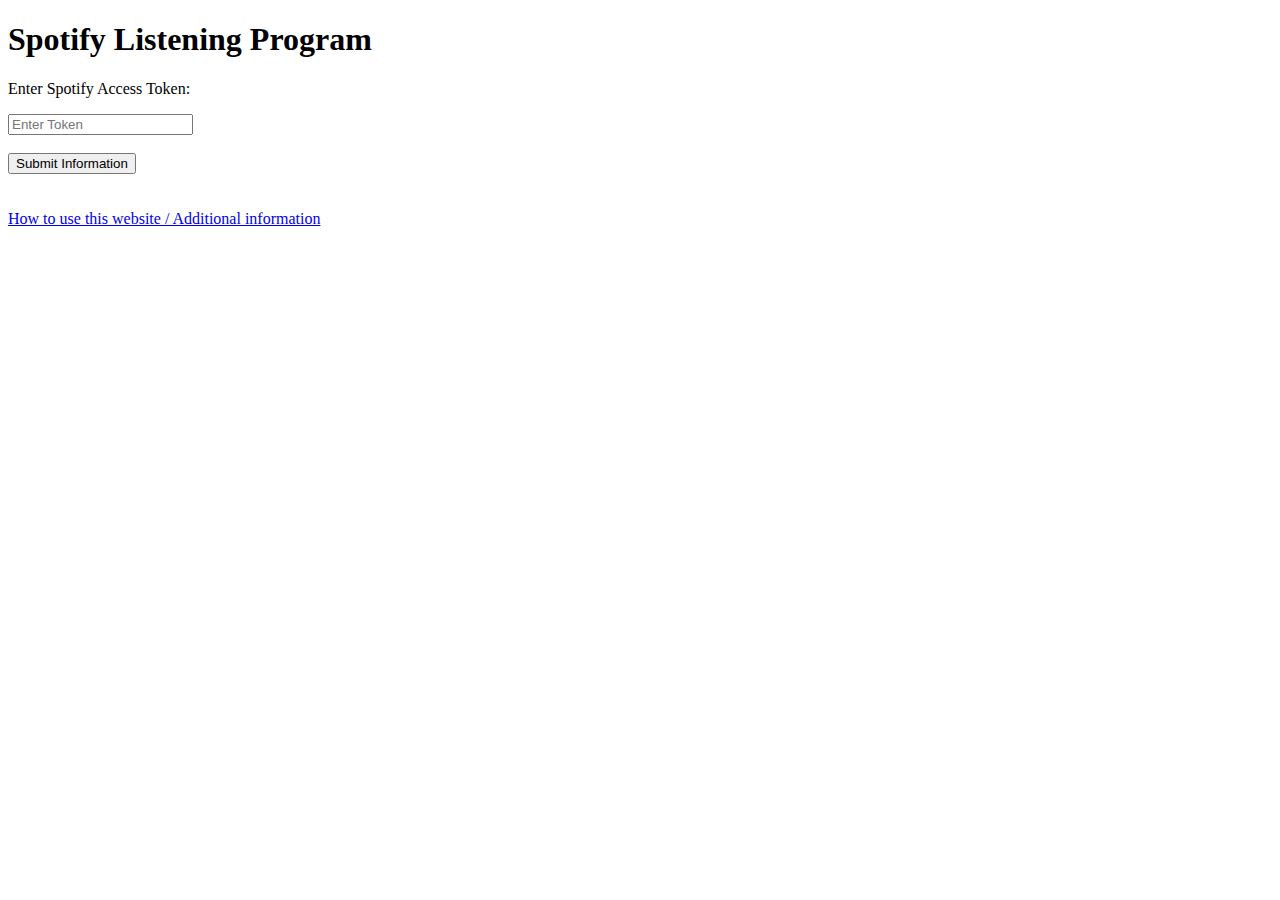
<file: index.html>
<!DOCTYPE html>
<html lang="en">
<head>
    <meta charset="UTF-8">
    <meta http-equiv="X-UA-Compatible" content="IE=edge">
    <meta name="viewport" content="width=device-width, initial-scale=1.0">
    <title>homepage</title>
</head>
<body>
<h1>Spotify Listening Program</h1>

    <form action="results.html" method="GET">
        <p>Enter Spotify Access Token: </p>
        <input type="text" name="user_token" placeholder = "Enter Token" required/> <br>
        <br>
        <input type="submit" value="Submit Information"/>
    </form>

<br>
<br>
<a href="/spootv2/additional_information.html">How to use this website / Additional information</a>

</body>
</html>
</file>
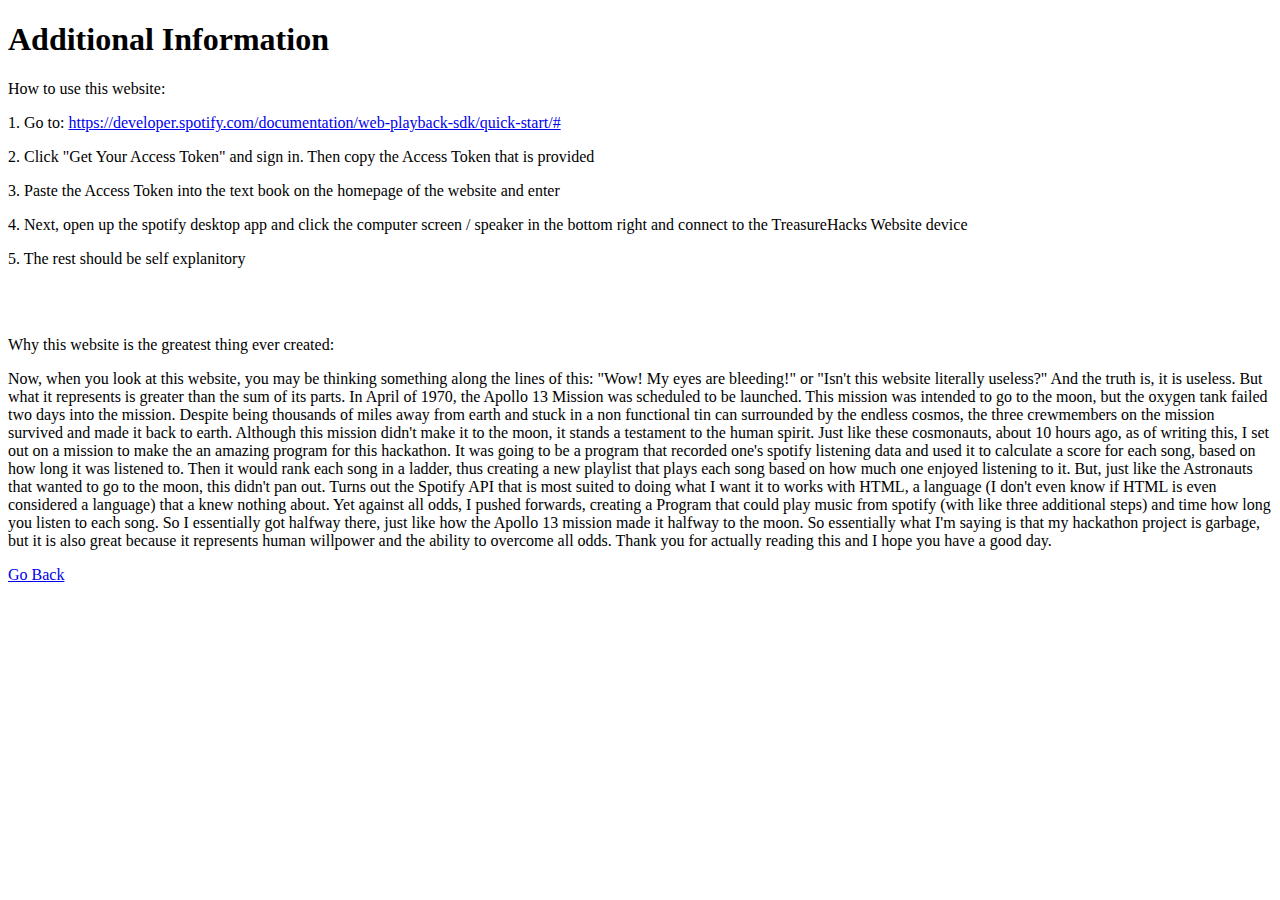
<file: additional_information.html>
<!DOCTYPE html>
<html lang="en">
<head>
    <meta charset="UTF-8">
    <meta http-equiv="X-UA-Compatible" content="IE=edge">
    <meta name="viewport" content="width=device-width, initial-scale=1.0">
    <title>Additional_Information</title>
</head>
<body>
    <h1>Additional Information</h1> 
    <p>How to use this website:</p>
    <dev>1. Go to: </dev> <a href = "https://developer.spotify.com/documentation/web-playback-sdk/quick-start/#">https://developer.spotify.com/documentation/web-playback-sdk/quick-start/#</a>
    <p>2. Click "Get Your Access Token" and sign in. Then copy the Access Token that is provided</p>
    <p>3. Paste the Access Token into the text book on the homepage of the website and enter</p>
    <p>4. Next, open up the spotify desktop app and click the computer screen / speaker in the bottom right and connect to the TreasureHacks Website device</p>
    <p>5. The rest should be self explanitory</p>

    <br>
    <br>
    <p>Why this website is the greatest thing ever created:</p>
    <p>Now, when you look at this website, you may be thinking something along the lines of this: "Wow! My eyes are bleeding!" or "Isn't this website literally useless?"
        
        And the truth is, it is useless. But what it represents is greater than the sum of its parts. In April of 1970, the Apollo 13 Mission was scheduled to be launched.
        
        This mission was intended to go to the moon, but the oxygen tank failed two days into the mission. Despite being thousands of miles away from earth and stuck in a 
        
        non functional tin can surrounded by the endless cosmos, the three crewmembers on the mission survived and made it back to earth. Although this mission didn't make
        
        it to the moon, it stands a testament to the human spirit. Just like these cosmonauts, about 10 hours ago, as of writing this, I set out on a mission to make the
        
        an amazing program for this hackathon. It was going to be a program that recorded one's spotify listening data and used it to calculate a score for each song, based
        
        on how long it was listened to. Then it would rank each song in a ladder, thus creating a new playlist that plays each song based on how much one enjoyed listening 
        
        to it. But, just like the Astronauts that wanted to go to the moon, this didn't pan out. Turns out the Spotify API that is most suited to doing what I want it to works 
        
        with HTML, a language (I don't even know if HTML is even considered a language) that a knew nothing about. Yet against all odds, I pushed forwards, creating a Program
        
        that could play music from spotify (with like three additional steps) and time how long you listen to each song. So I essentially got halfway there, just like how the
        
        Apollo 13 mission made it halfway to the moon. So essentially what I'm saying is that my hackathon project is garbage, but it is also great because it represents human
        
        willpower and the ability to overcome all odds. Thank you for actually reading this and I hope you have a good day.
    </p>
    <a href="/spootv2/index.html">Go Back</a> <br>   

</body>
</html>
</file>
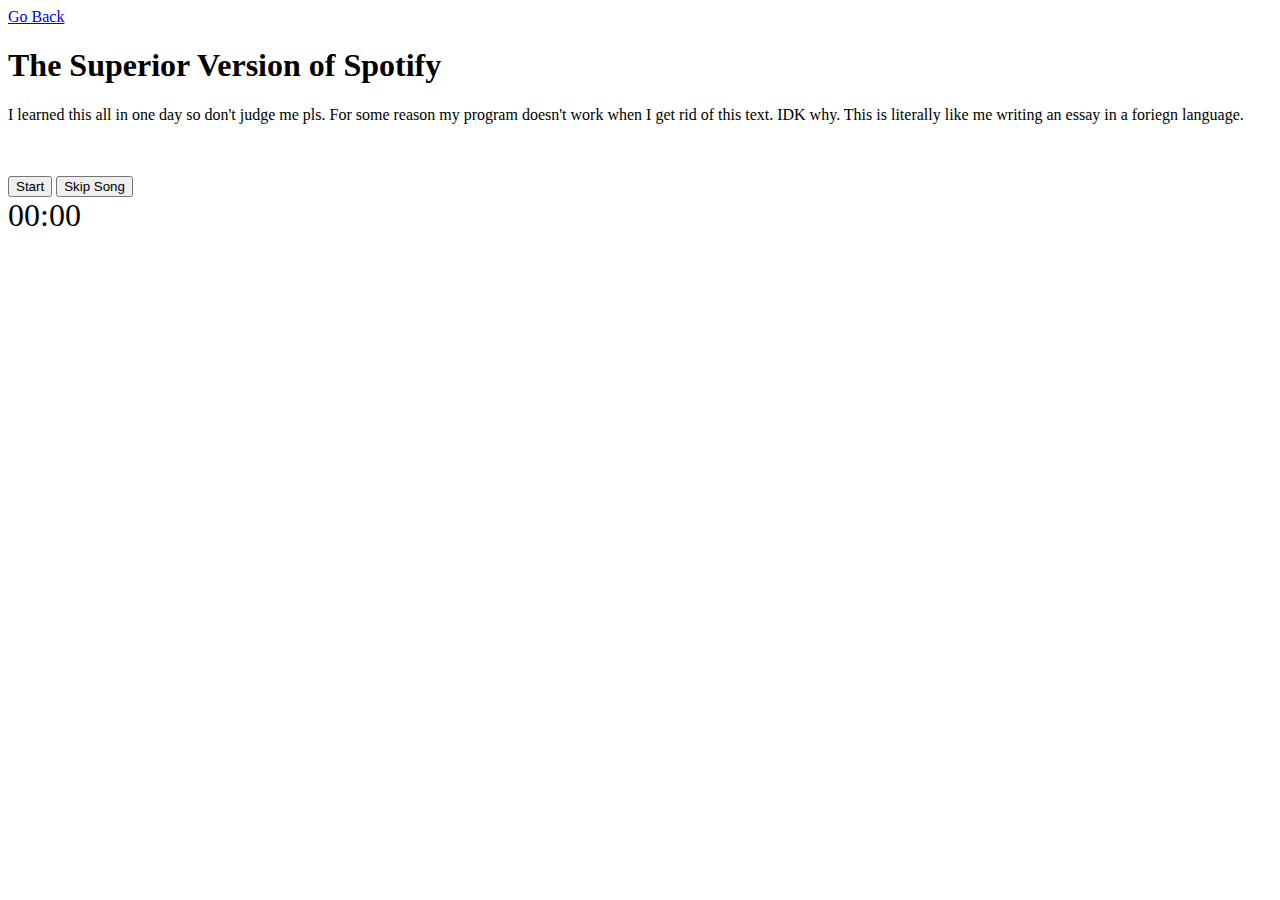
<file: results.html>
<!DOCTYPE html>
<html lang="en">
<head>
    <meta charset="UTF-8">
    <meta http-equiv="X-UA-Compatible" content="IE=edge">
    <meta name="viewport" content="width=device-width, initial-scale=1.0">
    <title>The Superior Version of Spotify</title>


    <script src="timer_feature.js"></script>

    <link rel="stylesheet" href="styles.css">

</head>



<body>
    <a href="/spootv2/index.html">Go Back</a> <br>
    <h1>The Superior Version of Spotify</h1>
    <p>I learned this all in one day so don't judge me pls. For some reason my program
        doesn't work when I get rid of this text. IDK why. This is literally like me 
        writing an essay in a foriegn language.
    </p>
    <dev id="input"></dev>
    <dev id="identify"></dev>
    <br>

    <script>

    document.getElementById("input").innerHTML = window.location.search;
    let params = new URLSearchParams(window.location.search)
    var identification = params.get("user_token")
    document.getElementById("identify").innerHTML = identification

    </script>

    <br>

    <div class="container">
        <div class="buttons">
            <button id="togglePlay">Start</button>
            <button id="nextTrack">Skip Song</button>
        </div>
        
        <div id="display">
            00:00
        </div>

    </div>



<script src="https://sdk.scdn.co/spotify-player.js"></script>

<script src="spotifyapi.js"></script>





</body>
</html>
</file>
<file: styles.css>
#display{
    width:100%;
    font-size: 32px;
    text-align:left;
    margin: 0px auto;
}
</file>
